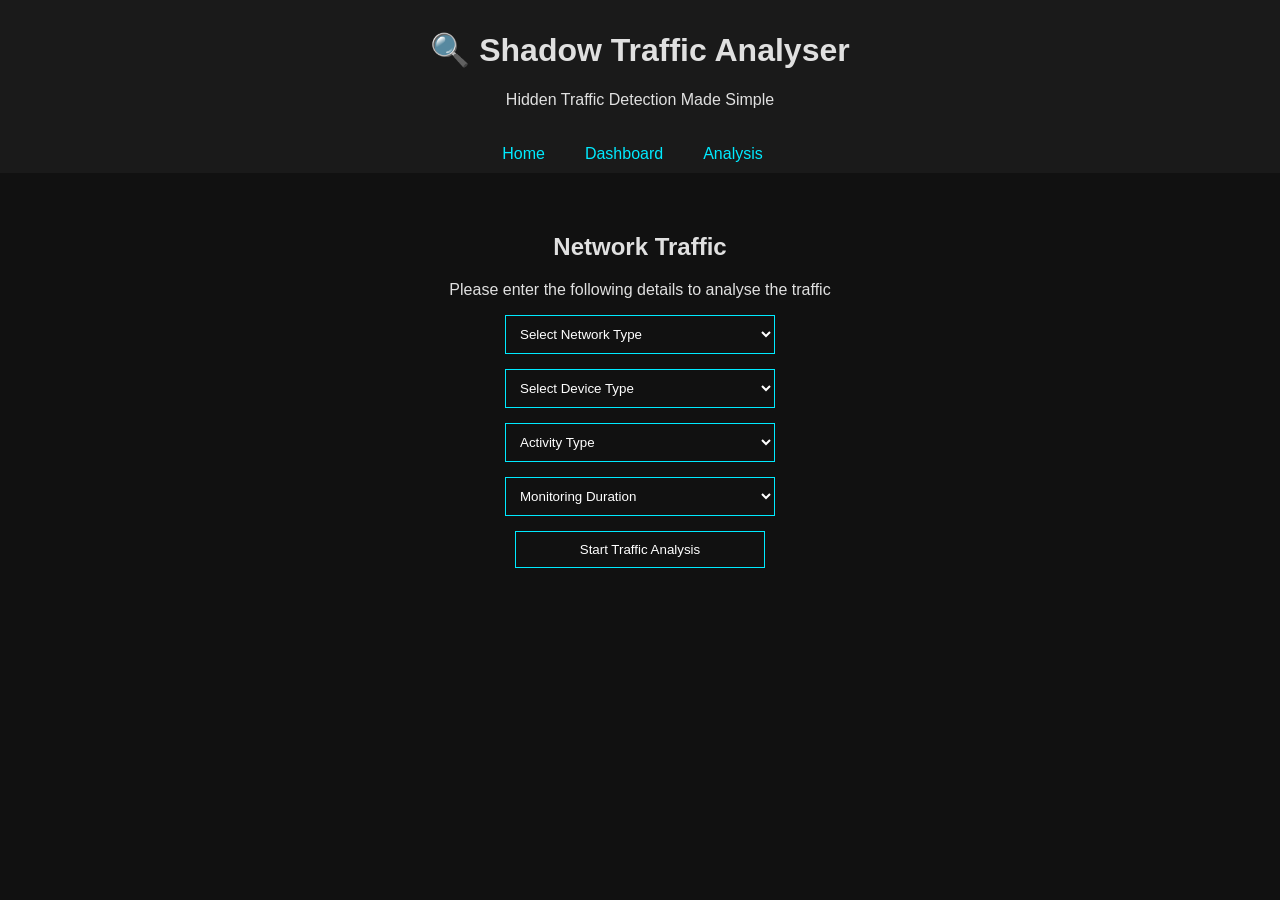
<file: index.html>
<!DOCTYPE html>
<html>
<head>
  <title>Shadow Traffic Analyser</title>
  <link rel="stylesheet" href="style.css">
</head>
<body>

<header>
  <h1>🔍 Shadow Traffic Analyser</h1>
  <p>Hidden Traffic Detection Made Simple</p>
</header>

<nav>
  <a href="index.html">Home</a>
  <a href="dashboard.html">Dashboard</a>
  <a href="analysis.html">Analysis</a>
</nav>

<section class="container">
  <h2>Network Traffic </h2>
  <p>Please enter the following details to analyse the traffic</p>

  <form id="trafficForm">

    <!-- Network Type -->
    <select required>
      <option value="">Select Network Type</option>
      <option>Wi-Fi</option>
      <option>Mobile Data</option>
      <option>LAN</option>
      <option>Public Network</option>
    </select>

    <!-- Device Type -->
    <select required>
      <option value="">Select Device Type</option>
      <option>Mobile</option>
      <option>Laptop</option>
      <option>Desktop</option>
      <option>IoT Device</option>
    </select>

    <!-- Activity Type -->
    <select required>
      <option value="">Activity Type</option>
      <option>Browsing</option>
      <option>Streaming</option>
      <option>Gaming</option>
      <option>File Download</option>
      <option>Unknown Background Activity</option>
    </select>

    <!-- Duration -->
    <select required>
      <option value="">Monitoring Duration</option>
      <option>5 Minutes</option>
      <option>15 Minutes</option>
      <option>30 Minutes</option>
      <option>1 Hour</option>
    </select>

    <button type="submit">Start Traffic Analysis</button>
  </form>

</section>
<script>
document.getElementById("trafficForm").addEventListener("submit", function(e) {
    e.preventDefault();

    const data = {
        network: document.querySelectorAll("select")[0].value,
        device: document.querySelectorAll("select")[1].value,
        activity: document.querySelectorAll("select")[2].value,
        duration: document.querySelectorAll("select")[3].value
    };

    localStorage.setItem("trafficData", JSON.stringify(data));

    window.location.href = "analysis.html";
});
</script>

</body>
</html>
</file>
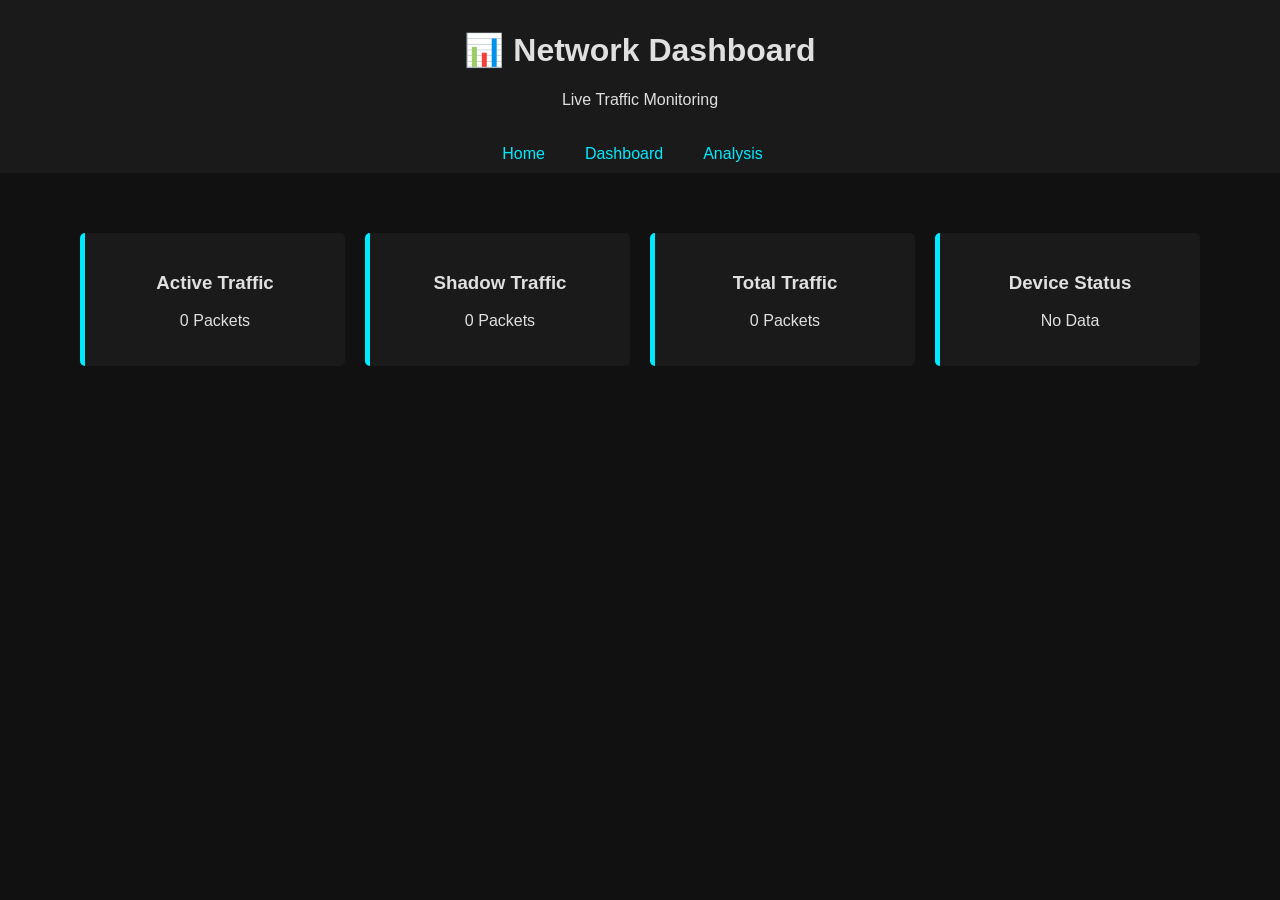
<file: dashboard.html>
<!DOCTYPE html>
<html lang="en">

<head>
    <meta charset="UTF-8">
    <meta name="viewport" content="width=device-width, initial-scale=1.0">

    <title>Dashboard - Shadow Traffic</title>

    <link rel="stylesheet" href="style.css">
</head>

<body>

<header>
    <h1>📊 Network Dashboard</h1>
    <p>Live Traffic Monitoring</p>
</header>

<nav>
    <a href="index.html">Home</a>
    <a href="dashboard.html">Dashboard</a>
    <a href="analysis.html">Analysis</a>
</nav>


<section class="dashboard">

    <!-- Active Traffic -->
    <div class="card" id="activeTrafficCard">
        <h3>Active Traffic</h3>
        <p id="activeTrafficValue">0 Packets</p>
    </div>


    <!-- Shadow Traffic -->
    <div class="card" id="shadowTrafficCard">
        <h3>Shadow Traffic</h3>
        <p id="shadowTrafficValue">0 Packets</p>
    </div>


    <!-- Total Traffic -->
    <div class="card" id="totalTrafficCard">
        <h3>Total Traffic</h3>
        <p id="totalTrafficValue">0 Packets</p>
    </div>


    <!-- Device Status -->
    <div class="card" id="deviceStatusCard">
        <h3>Device Status</h3>
        <p id="deviceStatusValue">Checking...</p>
    </div>

</section>


<script src="dashboard.js"></script>

</body>
</html>
</file>
<file: style.css>
body {
  margin: 0;
  font-family: Arial;
  background: #0b0f14;
  color: #e0e0e0;
}

header {
  text-align: center;
  padding: 20px;
  background: #06090d;
}

nav {
  display: flex;
  justify-content: center;
  gap: 25px;
  background: #111;
  padding: 10px;
}

nav a {
  color: #00eaff;
  text-decoration: none;
}

.container {
  padding: 40px;
  text-align: center;
}

form input, button {
  display: block;
  margin: 15px auto;
  padding: 10px;
  width: 250px;
  background: #111;
  color: white;
  border: 1px solid #00eaff;
}
form select {
  display: block;
  margin: 15px auto;
  padding: 10px;
  width: 270px;
  background: #111;
  color: white;
  border: 1px solid #00eaff;
}

button {
  cursor: pointer;
}

.dashboard {
  display: grid;
  grid-template-columns: repeat(auto-fit, minmax(200px, 1fr));
  gap: 20px;
  padding: 40px;
}

.card {
  background: #111;
  padding: 20px;
  border-left: 5px solid #00eaff;
}

.card.red { border-left-color: #ff1744; }
.card.yellow { border-left-color: #ff9800; }

.charts {
  padding: 40px;
}

.chart-box {
  max-width: 600px;
  margin: auto;
}
.mini-cards {
    display: flex;
    justify-content: center;
    gap: 20px;
    margin: 20px 0;
}

.mini-cards .card {
    background: #111;
    padding: 15px 25px;
    border-left: 5px solid #00eaff;
    color: #e0e0e0;
    text-align: center;
}
.mini-cards .card {
    background: #111;
    padding: 15px 25px;
    border-left: 5px solid #00eaff;
    color: #e0e0e0;
    text-align: center;
    transition: box-shadow 0.3s ease;
}

/* glow animation when high risk */
.mini-cards .card.high-risk {
    box-shadow: 0 0 15px 5px #ff1744;
    border-left: 5px solid #ff1744;
}
.traffic-bars {
    max-width: 600px;
    margin: 20px auto;
    color: #e0e0e0;
}

.traffic-bars .bar-container {
    background: #222;
    margin: 5px 0;
    padding: 5px;
    border-radius: 5px;
}

.traffic-bars .bar {
    height: 20px;
    background: #00eaff;
    width: 0;
    border-radius: 5px;
    transition: width 0.5s ease;
    color: #000;
    text-align: right;
    padding-right: 5px;
    font-size: 12px;
}
body {
    background: #111;
    color: #e0e0e0;
    font-family: 'Arial', sans-serif;
}

header, nav {
    background: #1a1a1a;
    padding: 10px 20px;
}

nav a {
    color: #00eaff;
    text-decoration: none;
    margin-right: 15px;
    transition: color 0.3s;
}

nav a:hover {
    color: #ff9800;
}
body {
    background: #111;
    color: #e0e0e0;
    font-family: 'Arial', sans-serif;
}

header, nav {
    background: #1a1a1a;
    padding: 10px 20px;
}

nav a {
    color: #00eaff;
    text-decoration: none;
    margin-right: 15px;
    transition: color 0.3s;
}

nav a:hover {
    color: #ff9800;
}

/* Mini card */
.mini-cards {
    display: flex;
    justify-content: center;
    gap: 20px;
    margin: 20px 0;
}

.mini-cards .card {
    background: #111;
    padding: 15px 25px;
    border-left: 5px solid #00eaff;
    color: #e0e0e0;
    text-align: center;
    transition: box-shadow 0.3s ease;
}

/* glow effect for high risk */
.mini-cards .card.high-risk {
    box-shadow: 0 0 15px 5px #ff1744;
    border-left: 5px solid #ff1744;
}

/* Traffic progress bars */
.traffic-bars {
    max-width: 600px;
    margin: 20px auto;
    color: #e0e0e0;
}

.traffic-bars .bar-container {
    background: #222;
    margin: 5px 0;
    padding: 5px;
    border-radius: 5px;
}

.traffic-bars .bar {
    height: 20px;
    background: #00eaff;
    width: 0;
    border-radius: 5px;
    transition: width 0.5s ease;
    color: #000;
    text-align: right;
    padding-right: 5px;
    font-size: 12px;
}

/* Suggestions section */
.traffic-solution ul {
    margin: 10px 0 0 20px;
}

.traffic-solution li {
    margin: 5px 0;
}

body {
    background: #111;
    color: #e0e0e0;
    font-family: 'Arial', sans-serif;
}

header, nav {
    background: #1a1a1a;
    padding: 10px 20px;
}

nav a {
    color: #00eaff;
    text-decoration: none;
    margin-right: 15px;
}

nav a:hover {
    color: #ff9800;
}

.dashboard {
    display: flex;
    flex-wrap: wrap;
    justify-content: center;
    gap: 20px;
    margin: 20px 0;
}

.card {
    background: #1a1a1a;
    padding: 20px;
    width: 220px;
    text-align: center;
    border-left: 5px solid #00eaff;
    border-radius: 5px;
    transition: box-shadow 0.3s ease;
}

.card.green {
    border-left: 5px solid #4caf50;
    box-shadow: 0 0 15px 5px #4caf50;
}

.card.red {
    border-left: 5px solid #ff1744;
    box-shadow: 0 0 15px 5px #ff1744;
}

.card.yellow {
    border-left: 5px solid #ff9800;
    box-shadow: 0 0 15px 5px #ff9800;
}
body {
    background: #111;
    color: #e0e0e0;
    font-family: 'Arial', sans-serif;
}

header, nav {
    background: #1a1a1a;
    padding: 10px 20px;
}

nav a {
    color: #00eaff;
    text-decoration: none;
    margin-right: 15px;
}

nav a:hover {
    color: #ff9800;
}

.dashboard {
    display: flex;
    flex-wrap: wrap;
    justify-content: center;
    gap: 20px;
    margin: 20px 0;
}

.card {
    background: #1a1a1a;
    padding: 20px;
    width: 220px;
    text-align: center;
    border-left: 5px solid #00eaff;
    border-radius: 5px;
    transition: box-shadow 0.3s ease;
}

.card.green {
    border-left: 5px solid #4caf50;
    box-shadow: 0 0 15px 5px #4caf50;
}

.card.red {
    border-left: 5px solid #ff1744;
    box-shadow: 0 0 15px 5px #ff1744;
}

.card.yellow {
    border-left: 5px solid #ff9800;
    box-shadow: 0 0 15px 5px #ff9800;
}
</file>
